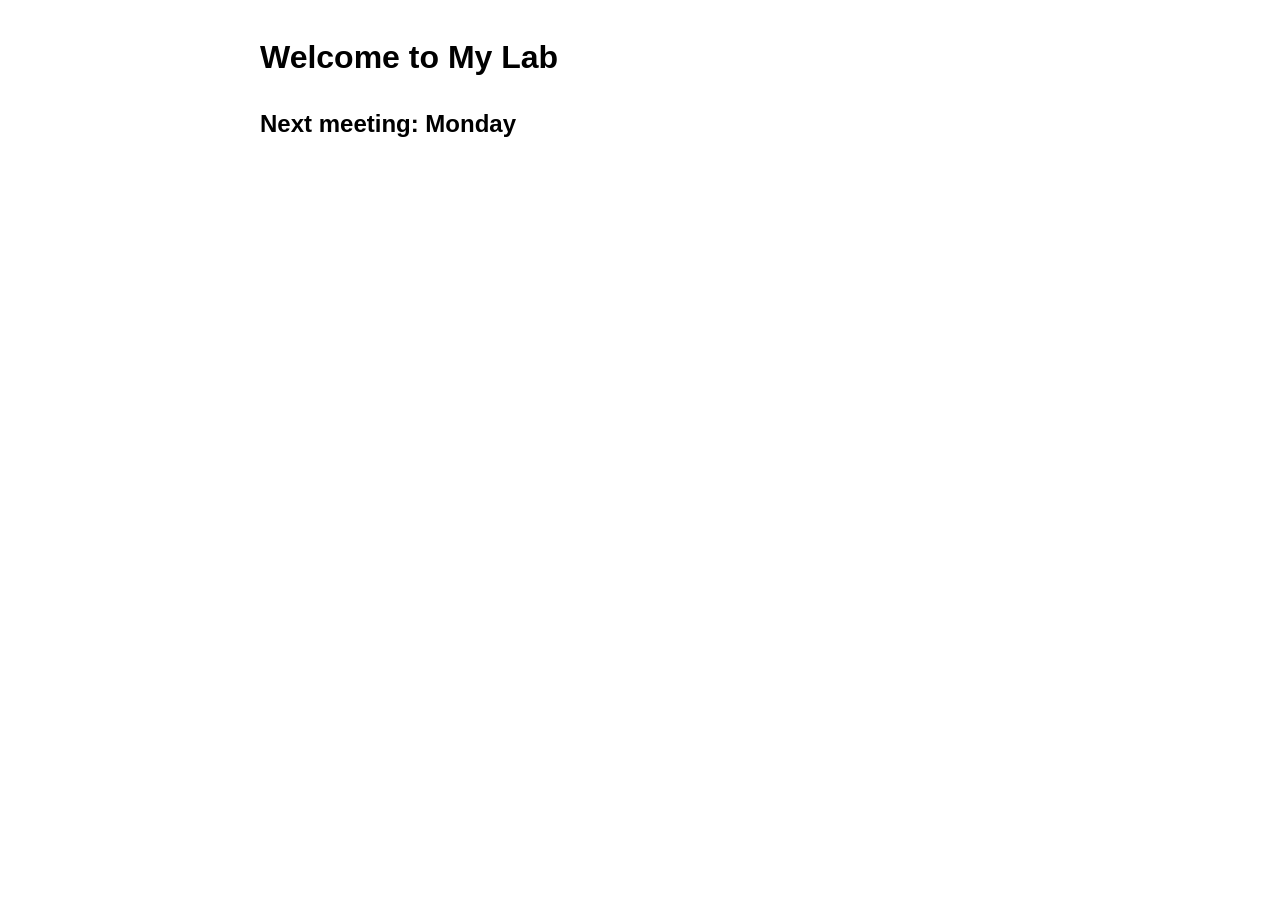
<file: Lab01/index.html>
﻿<!DOCTYPE html>
<!-- Name: Hemant Rathore | Roll No: 2410303204 | Lab 1 -->
<html lang="en">
<head>
<meta charset="UTF-8">
<meta name="viewport" content="width=device-width, initial-scale=1.0">
<title>Welcome</title>
<link rel="stylesheet" href="style.css">
</head>
<body>
<h1>Welcome to My Lab</h1>
<h2>Next meeting: Monday</h2>
</body>
</html>
</file>
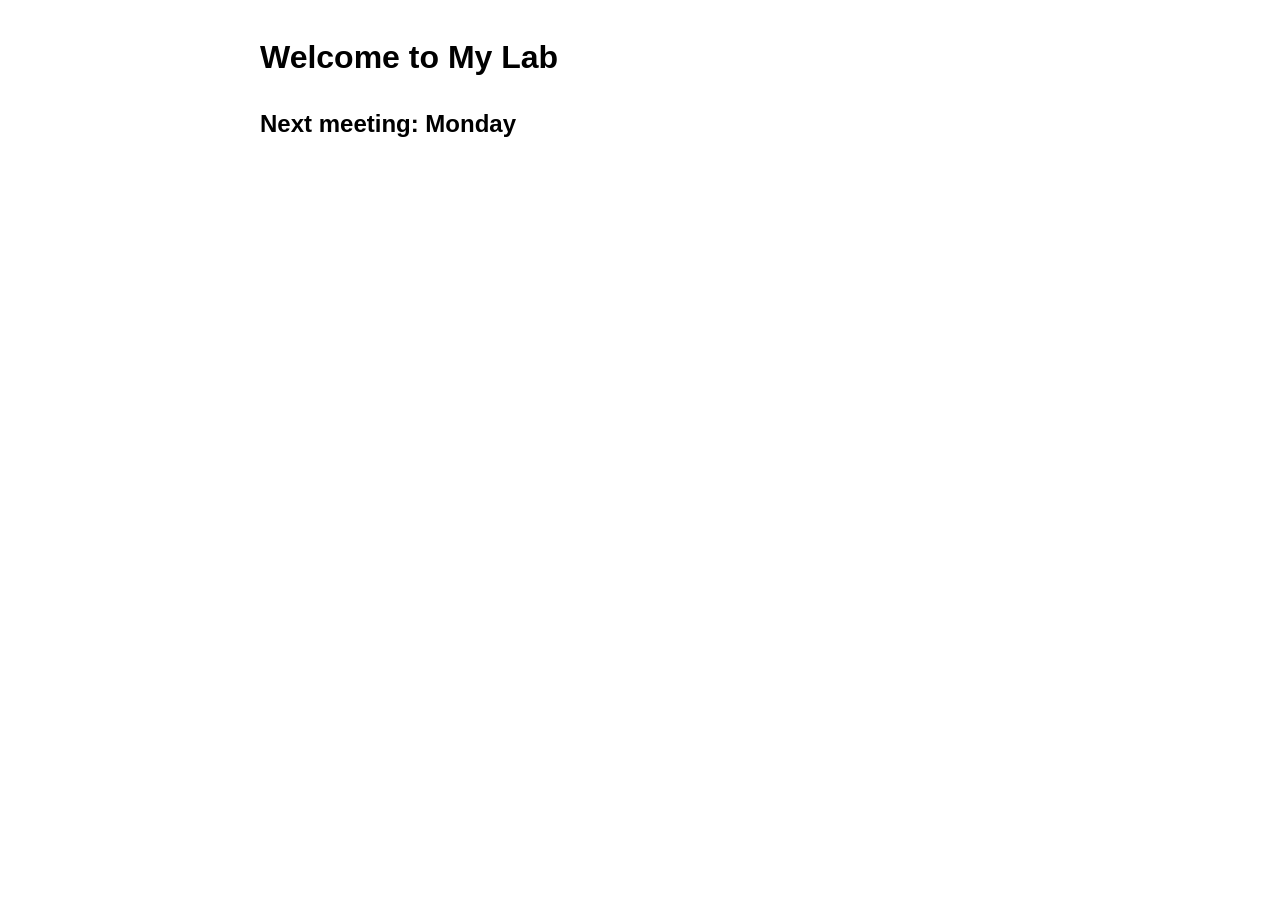
<file: Lab02/index.html>
﻿<!DOCTYPE html>
<!-- Name: Hemant Rathore | Roll No: 2410303204 | Lab 2 -->
<html lang="en">
<head>
<meta charset="UTF-8">
<meta name="viewport" content="width=device-width, initial-scale=1.0">
<title>Welcome</title>
<link rel="stylesheet" href="style.css">
</head>
<body>
<h1>Welcome to My Lab</h1>
<h2>Next meeting: Monday</h2>
</body>
</html>
</file>
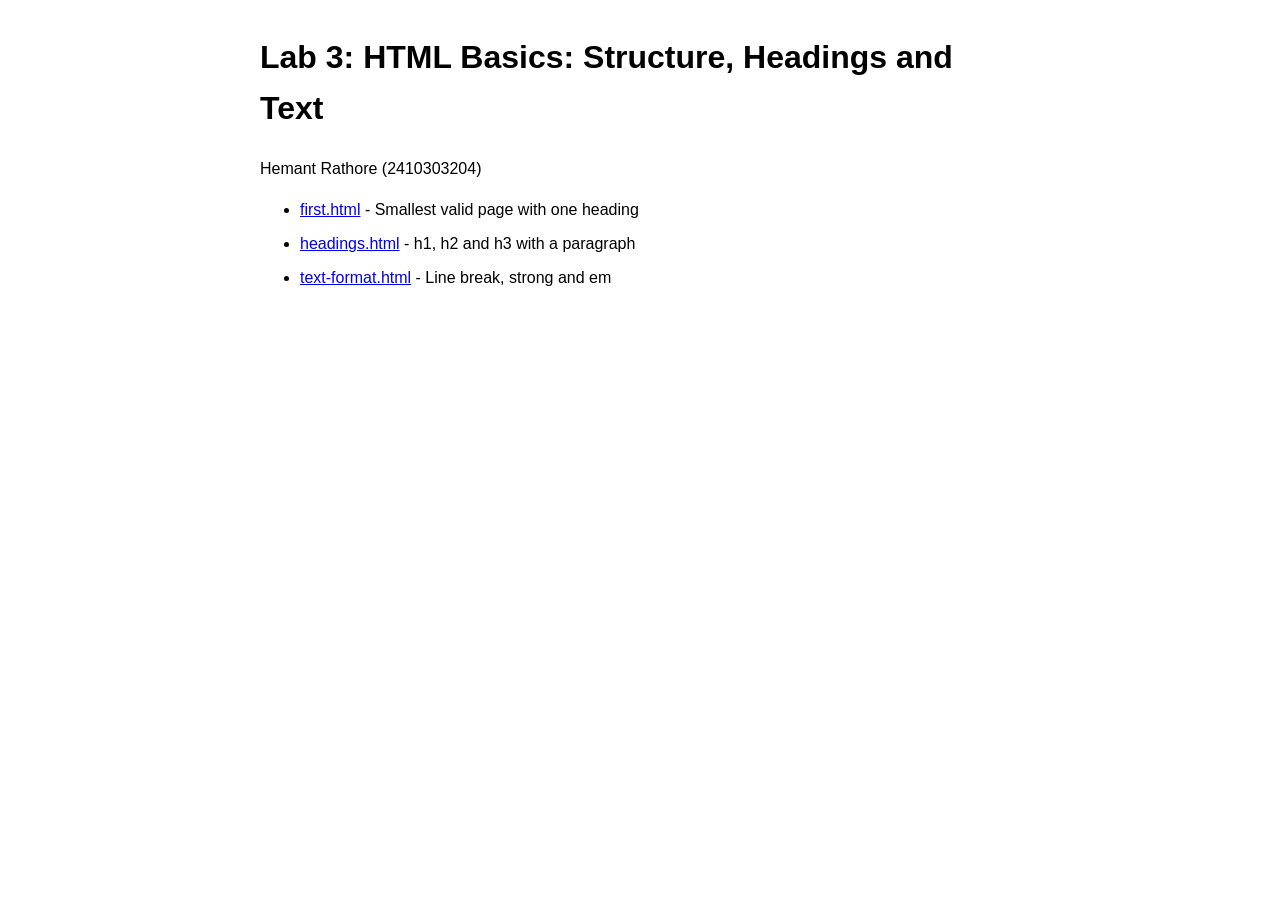
<file: Lab03/index.html>
﻿<!DOCTYPE html>
<!-- Name: Hemant Rathore | Roll No: 2410303204 | Lab 3 -->
<html lang="en">
<head>
<meta charset="UTF-8">
<meta name="viewport" content="width=device-width, initial-scale=1.0">
<title>Lab 3: HTML Basics: Structure, Headings and Text</title>
<link rel="stylesheet" href="style.css">
</head>
<body>
<h1 id="title">Lab 3: HTML Basics: Structure, Headings and Text</h1>
<p>Hemant Rathore (2410303204)</p>
<ul class="task-list">
    <li><a href="first.html">first.html</a> - Smallest valid page with one heading</li>
    <li><a href="headings.html">headings.html</a> - h1, h2 and h3 with a paragraph</li>
    <li><a href="text-format.html">text-format.html</a> - Line break, strong and em</li>
</ul>
</body>
</html>
</file>
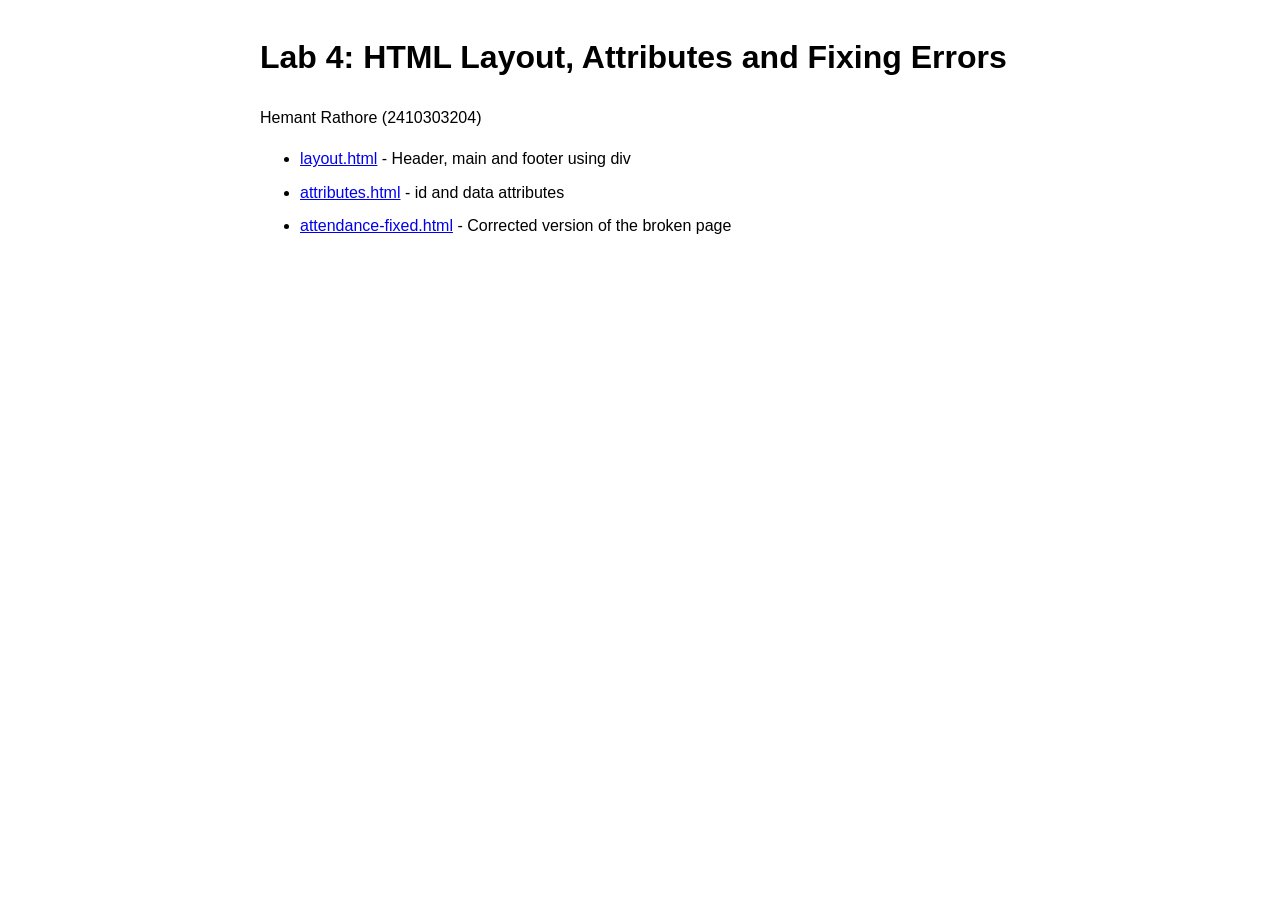
<file: Lab04/index.html>
﻿<!DOCTYPE html>
<!-- Name: Hemant Rathore | Roll No: 2410303204 | Lab 4 -->
<html lang="en">
<head>
<meta charset="UTF-8">
<meta name="viewport" content="width=device-width, initial-scale=1.0">
<title>Lab 4: HTML Layout, Attributes and Fixing Errors</title>
<link rel="stylesheet" href="style.css">
</head>
<body>
<h1 id="title">Lab 4: HTML Layout, Attributes and Fixing Errors</h1>
<p>Hemant Rathore (2410303204)</p>
<ul class="task-list">
    <li><a href="layout.html">layout.html</a> - Header, main and footer using div</li>
    <li><a href="attributes.html">attributes.html</a> - id and data attributes</li>
    <li><a href="attendance-fixed.html">attendance-fixed.html</a> - Corrected version of the broken page</li>
</ul>
</body>
</html>
</file>
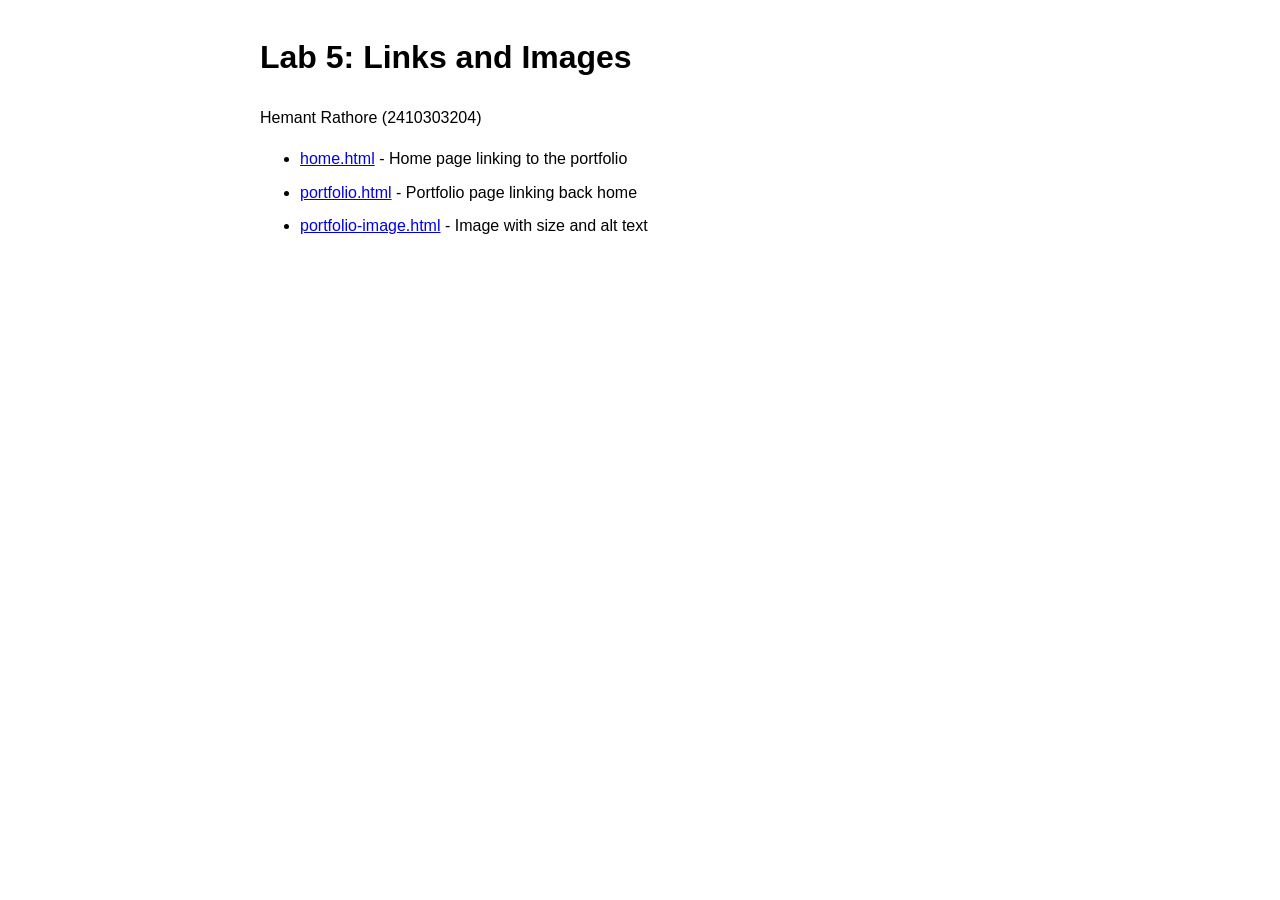
<file: Lab05/index.html>
﻿<!DOCTYPE html>
<!-- Name: Hemant Rathore | Roll No: 2410303204 | Lab 5 -->
<html lang="en">
<head>
<meta charset="UTF-8">
<meta name="viewport" content="width=device-width, initial-scale=1.0">
<title>Lab 5: Links and Images</title>
<link rel="stylesheet" href="style.css">
</head>
<body>
<h1 id="title">Lab 5: Links and Images</h1>
<p>Hemant Rathore (2410303204)</p>
<ul class="task-list">
    <li><a href="home.html">home.html</a> - Home page linking to the portfolio</li>
    <li><a href="portfolio.html">portfolio.html</a> - Portfolio page linking back home</li>
    <li><a href="portfolio-image.html">portfolio-image.html</a> - Image with size and alt text</li>
</ul>
</body>
</html>
</file>
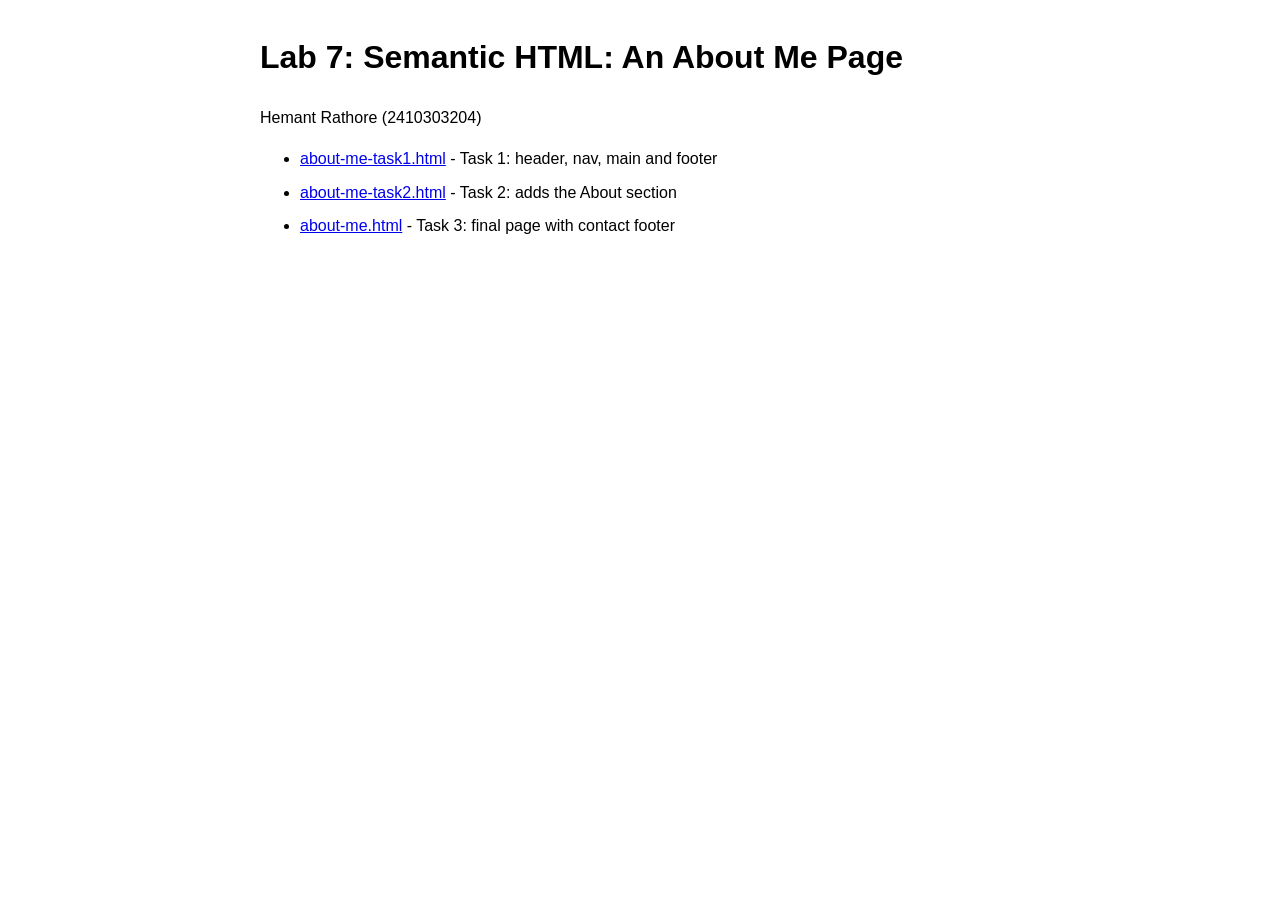
<file: Lab07/index.html>
﻿<!DOCTYPE html>
<!-- Name: Hemant Rathore | Roll No: 2410303204 | Lab 7 -->
<html lang="en">
<head>
<meta charset="UTF-8">
<meta name="viewport" content="width=device-width, initial-scale=1.0">
<title>Lab 7: Semantic HTML: An About Me Page</title>
<link rel="stylesheet" href="style.css">
</head>
<body>
<h1 id="title">Lab 7: Semantic HTML: An About Me Page</h1>
<p>Hemant Rathore (2410303204)</p>
<ul class="task-list">
    <li><a href="about-me-task1.html">about-me-task1.html</a> - Task 1: header, nav, main and footer</li>
    <li><a href="about-me-task2.html">about-me-task2.html</a> - Task 2: adds the About section</li>
    <li><a href="about-me.html">about-me.html</a> - Task 3: final page with contact footer</li>
</ul>
</body>
</html>
</file>
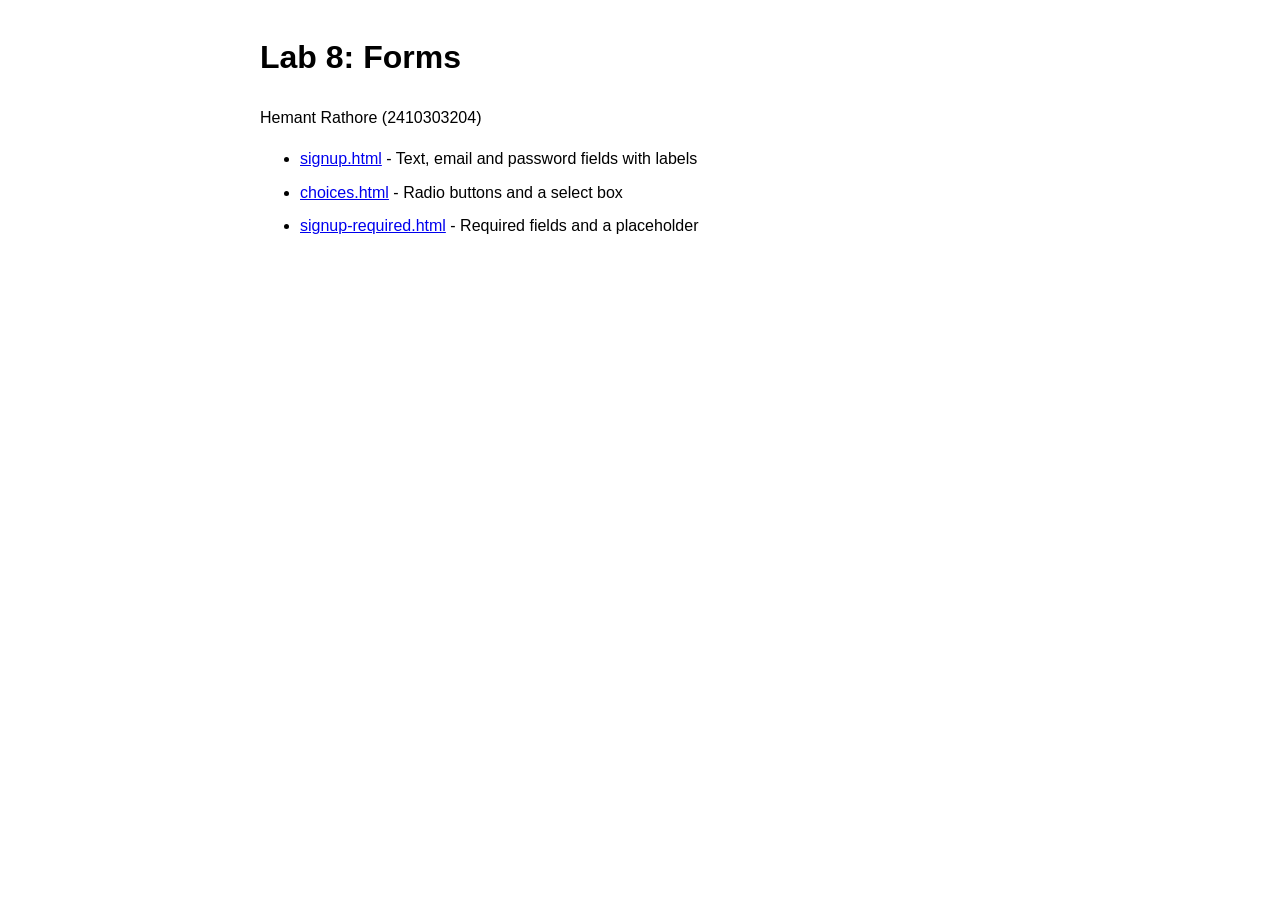
<file: Lab08/index.html>
﻿<!DOCTYPE html>
<!-- Name: Hemant Rathore | Roll No: 2410303204 | Lab 8 -->
<html lang="en">
<head>
<meta charset="UTF-8">
<meta name="viewport" content="width=device-width, initial-scale=1.0">
<title>Lab 8: Forms</title>
<link rel="stylesheet" href="style.css">
</head>
<body>
<h1 id="title">Lab 8: Forms</h1>
<p>Hemant Rathore (2410303204)</p>
<ul class="task-list">
    <li><a href="signup.html">signup.html</a> - Text, email and password fields with labels</li>
    <li><a href="choices.html">choices.html</a> - Radio buttons and a select box</li>
    <li><a href="signup-required.html">signup-required.html</a> - Required fields and a placeholder</li>
</ul>
</body>
</html>
</file>
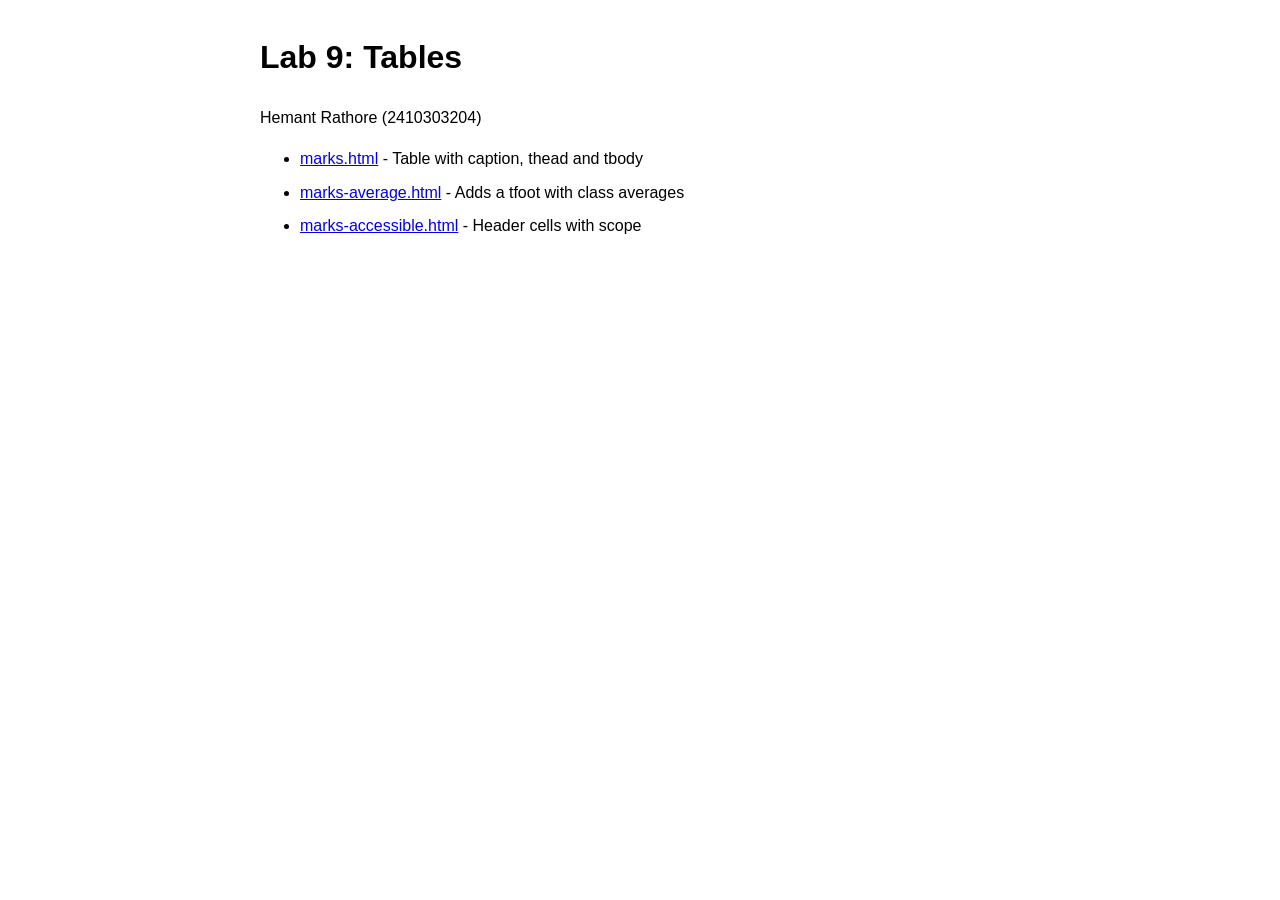
<file: Lab09/index.html>
﻿<!DOCTYPE html>
<!-- Name: Hemant Rathore | Roll No: 2410303204 | Lab 9 -->
<html lang="en">
<head>
<meta charset="UTF-8">
<meta name="viewport" content="width=device-width, initial-scale=1.0">
<title>Lab 9: Tables</title>
<link rel="stylesheet" href="style.css">
</head>
<body>
<h1 id="title">Lab 9: Tables</h1>
<p>Hemant Rathore (2410303204)</p>
<ul class="task-list">
    <li><a href="marks.html">marks.html</a> - Table with caption, thead and tbody</li>
    <li><a href="marks-average.html">marks-average.html</a> - Adds a tfoot with class averages</li>
    <li><a href="marks-accessible.html">marks-accessible.html</a> - Header cells with scope</li>
</ul>
</body>
</html>
</file>
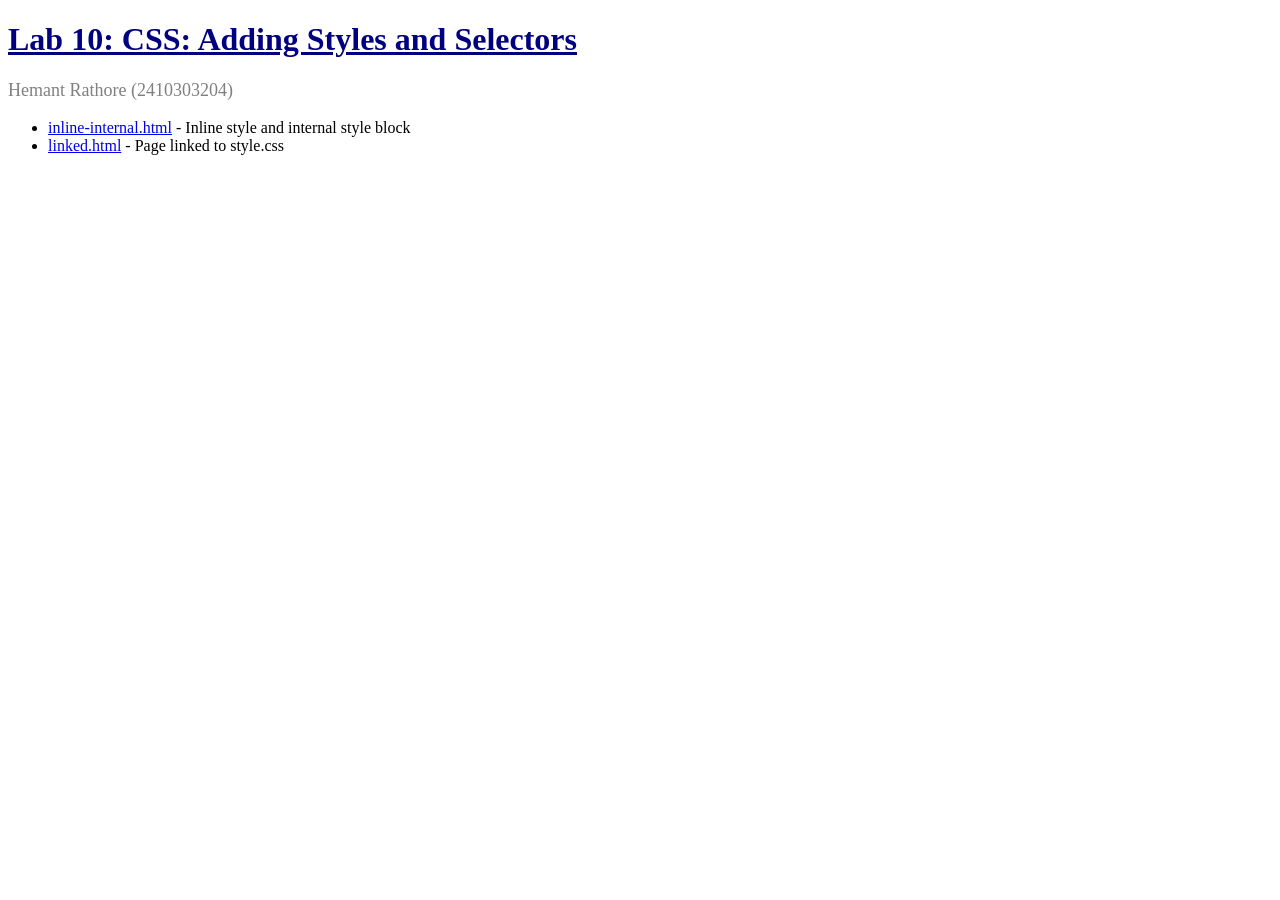
<file: Lab10/index.html>
﻿<!DOCTYPE html>
<!-- Name: Hemant Rathore | Roll No: 2410303204 | Lab 10 -->
<html lang="en">
<head>
<meta charset="UTF-8">
<meta name="viewport" content="width=device-width, initial-scale=1.0">
<title>Lab 10: CSS: Adding Styles and Selectors</title>
<link rel="stylesheet" href="style.css">
</head>
<body>
<h1 id="title">Lab 10: CSS: Adding Styles and Selectors</h1>
<p>Hemant Rathore (2410303204)</p>
<ul class="task-list">
    <li><a href="inline-internal.html">inline-internal.html</a> - Inline style and internal style block</li>
    <li><a href="linked.html">linked.html</a> - Page linked to style.css</li>
</ul>
</body>
</html>
</file>
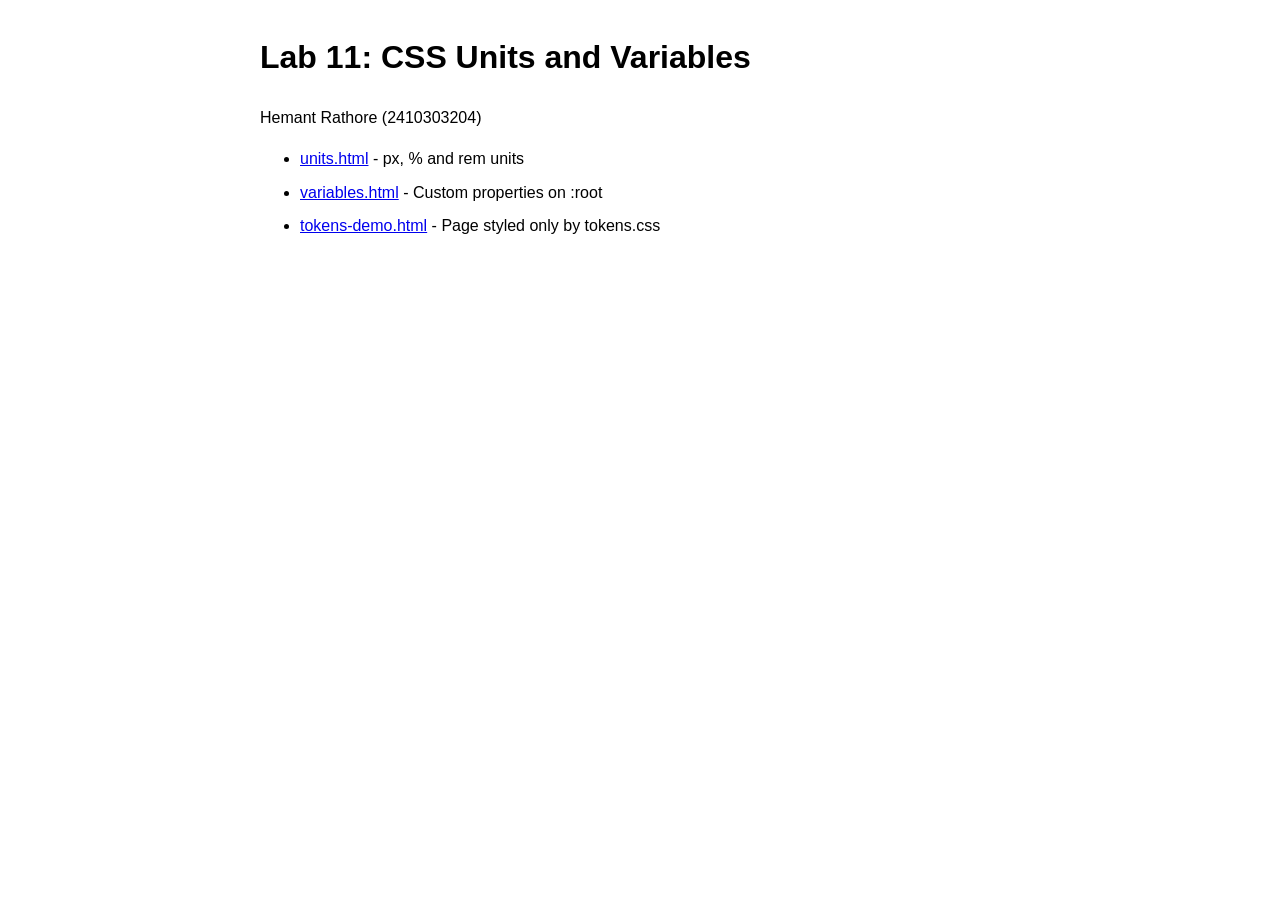
<file: Lab11/index.html>
﻿<!DOCTYPE html>
<!-- Name: Hemant Rathore | Roll No: 2410303204 | Lab 11 -->
<html lang="en">
<head>
<meta charset="UTF-8">
<meta name="viewport" content="width=device-width, initial-scale=1.0">
<title>Lab 11: CSS Units and Variables</title>
<link rel="stylesheet" href="style.css">
</head>
<body>
<h1 id="title">Lab 11: CSS Units and Variables</h1>
<p>Hemant Rathore (2410303204)</p>
<ul class="task-list">
    <li><a href="units.html">units.html</a> - px, % and rem units</li>
    <li><a href="variables.html">variables.html</a> - Custom properties on :root</li>
    <li><a href="tokens-demo.html">tokens-demo.html</a> - Page styled only by tokens.css</li>
</ul>
</body>
</html>
</file>
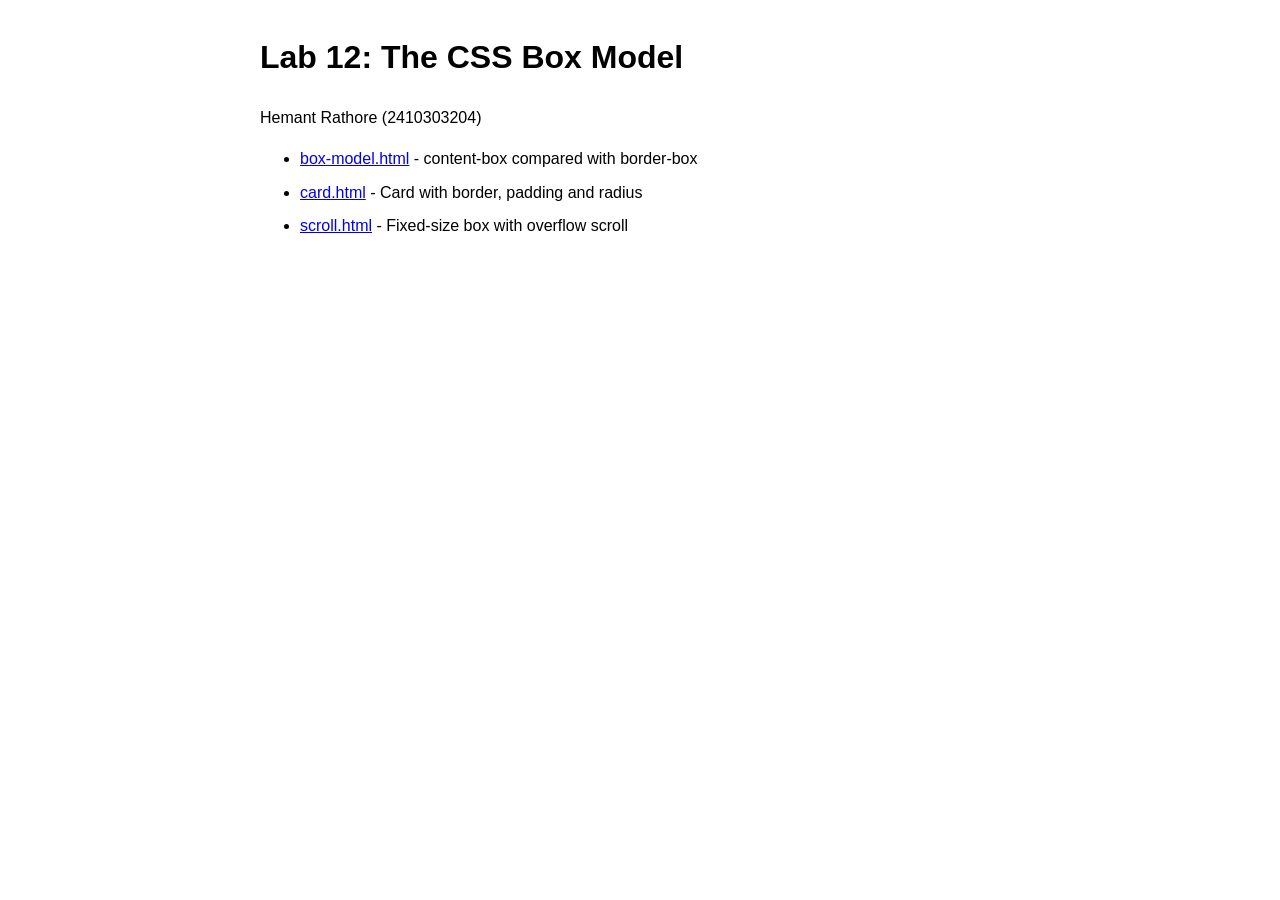
<file: Lab12/index.html>
﻿<!DOCTYPE html>
<!-- Name: Hemant Rathore | Roll No: 2410303204 | Lab 12 -->
<html lang="en">
<head>
<meta charset="UTF-8">
<meta name="viewport" content="width=device-width, initial-scale=1.0">
<title>Lab 12: The CSS Box Model</title>
<link rel="stylesheet" href="style.css">
</head>
<body>
<h1 id="title">Lab 12: The CSS Box Model</h1>
<p>Hemant Rathore (2410303204)</p>
<ul class="task-list">
    <li><a href="box-model.html">box-model.html</a> - content-box compared with border-box</li>
    <li><a href="card.html">card.html</a> - Card with border, padding and radius</li>
    <li><a href="scroll.html">scroll.html</a> - Fixed-size box with overflow scroll</li>
</ul>
</body>
</html>
</file>
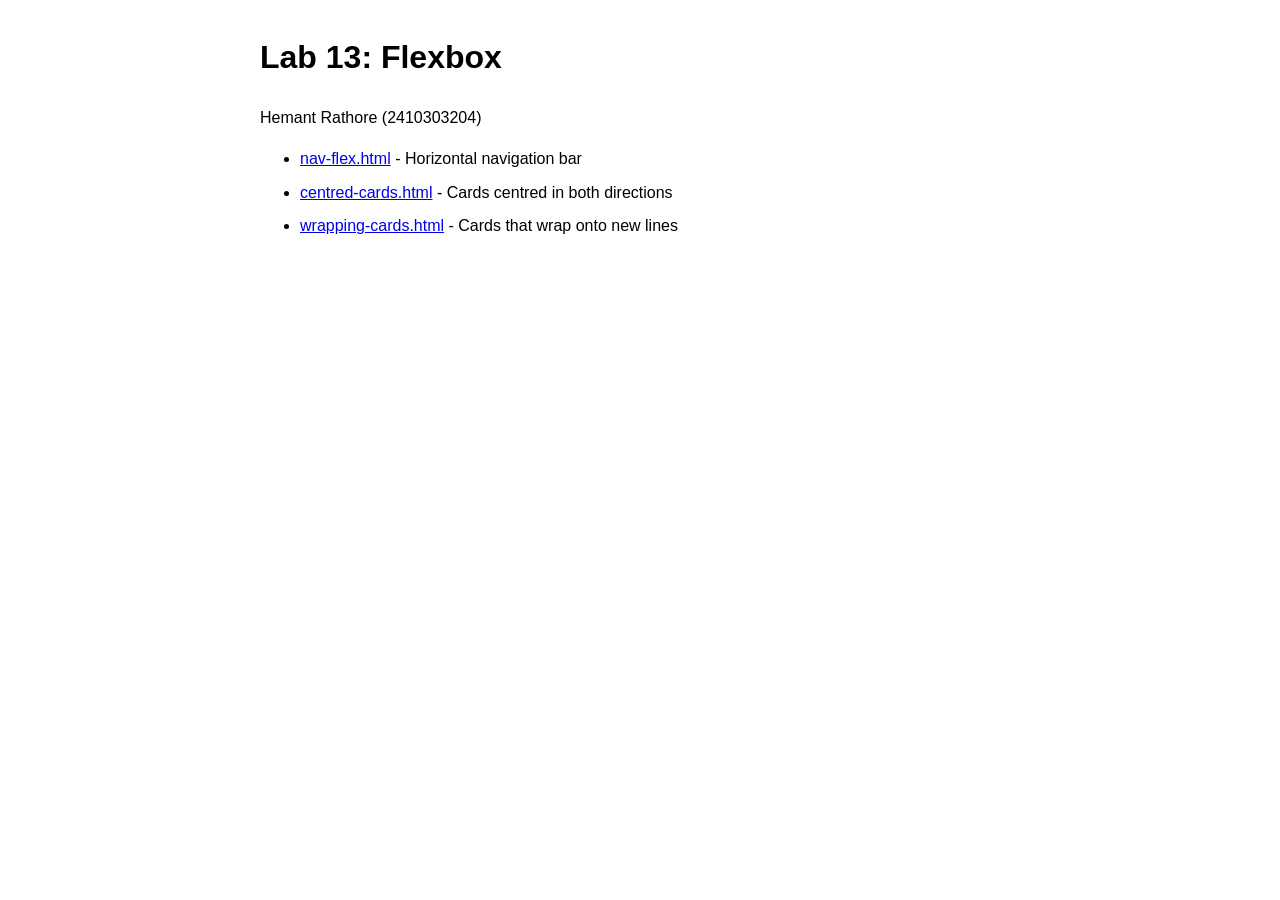
<file: Lab13/index.html>
﻿<!DOCTYPE html>
<!-- Name: Hemant Rathore | Roll No: 2410303204 | Lab 13 -->
<html lang="en">
<head>
<meta charset="UTF-8">
<meta name="viewport" content="width=device-width, initial-scale=1.0">
<title>Lab 13: Flexbox</title>
<link rel="stylesheet" href="style.css">
</head>
<body>
<h1 id="title">Lab 13: Flexbox</h1>
<p>Hemant Rathore (2410303204)</p>
<ul class="task-list">
    <li><a href="nav-flex.html">nav-flex.html</a> - Horizontal navigation bar</li>
    <li><a href="centred-cards.html">centred-cards.html</a> - Cards centred in both directions</li>
    <li><a href="wrapping-cards.html">wrapping-cards.html</a> - Cards that wrap onto new lines</li>
</ul>
</body>
</html>
</file>
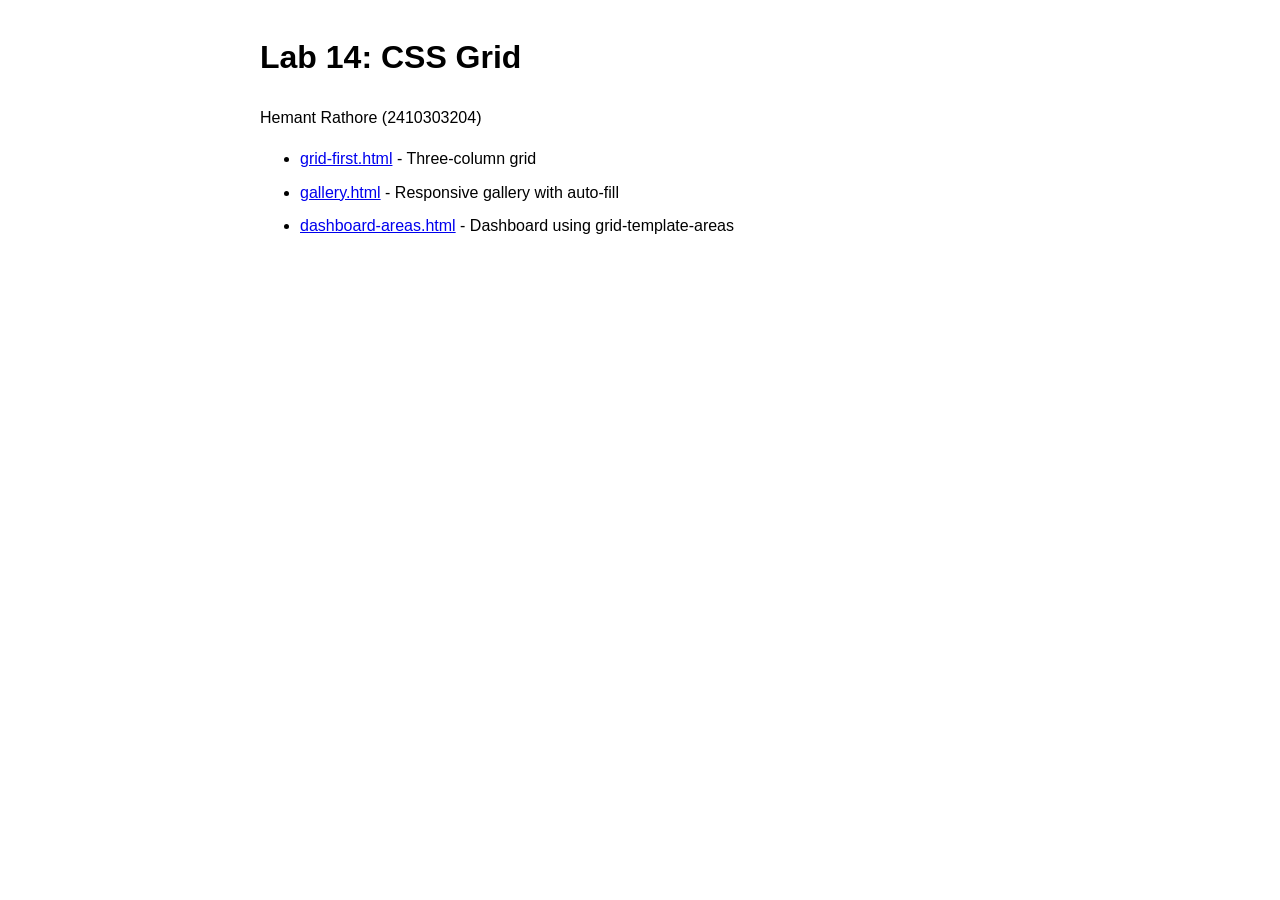
<file: Lab14/index.html>
﻿<!DOCTYPE html>
<!-- Name: Hemant Rathore | Roll No: 2410303204 | Lab 14 -->
<html lang="en">
<head>
<meta charset="UTF-8">
<meta name="viewport" content="width=device-width, initial-scale=1.0">
<title>Lab 14: CSS Grid</title>
<link rel="stylesheet" href="style.css">
</head>
<body>
<h1 id="title">Lab 14: CSS Grid</h1>
<p>Hemant Rathore (2410303204)</p>
<ul class="task-list">
    <li><a href="grid-first.html">grid-first.html</a> - Three-column grid</li>
    <li><a href="gallery.html">gallery.html</a> - Responsive gallery with auto-fill</li>
    <li><a href="dashboard-areas.html">dashboard-areas.html</a> - Dashboard using grid-template-areas</li>
</ul>
</body>
</html>
</file>
<file: Lab01/style.css>
/* Name: Hemant Rathore | Roll No: 2410303204 | Lab 1 */
body {
  font-family: sans-serif;
  line-height: 1.6;
  margin: 2rem auto;
  max-width: 760px;
  padding: 0 1rem;
}
</file>
<file: Lab02/style.css>
/* Name: Hemant Rathore | Roll No: 2410303204 | Lab 2 */
body {
  font-family: sans-serif;
  line-height: 1.6;
  margin: 2rem auto;
  max-width: 760px;
  padding: 0 1rem;
}
</file>
<file: Lab03/style.css>
﻿/* Name: Hemant Rathore | Roll No: 2410303204 | Lab 3 */
/* Styles for the index page */
body { font-family: sans-serif; max-width: 760px; margin: 2rem auto; padding: 0 1rem; line-height: 1.6; }
.task-list li { margin-bottom: 0.5rem; }
</file>
<file: Lab04/style.css>
﻿/* Name: Hemant Rathore | Roll No: 2410303204 | Lab 4 */
/* Styles for the index page */
body { font-family: sans-serif; max-width: 760px; margin: 2rem auto; padding: 0 1rem; line-height: 1.6; }
.task-list li { margin-bottom: 0.5rem; }
</file>
<file: Lab05/style.css>
﻿/* Name: Hemant Rathore | Roll No: 2410303204 | Lab 5 */
/* Styles for the index page */
body { font-family: sans-serif; max-width: 760px; margin: 2rem auto; padding: 0 1rem; line-height: 1.6; }
.task-list li { margin-bottom: 0.5rem; }
</file>
<file: Lab07/style.css>
﻿/* Name: Hemant Rathore | Roll No: 2410303204 | Lab 7 */
/* Styles for the index page */
body { font-family: sans-serif; max-width: 760px; margin: 2rem auto; padding: 0 1rem; line-height: 1.6; }
.task-list li { margin-bottom: 0.5rem; }
</file>
<file: Lab08/style.css>
﻿/* Name: Hemant Rathore | Roll No: 2410303204 | Lab 8 */
/* Styles for the index page */
body { font-family: sans-serif; max-width: 760px; margin: 2rem auto; padding: 0 1rem; line-height: 1.6; }
.task-list li { margin-bottom: 0.5rem; }
</file>
<file: Lab09/style.css>
﻿/* Name: Hemant Rathore | Roll No: 2410303204 | Lab 9 */
/* Styles for the index page */
body { font-family: sans-serif; max-width: 760px; margin: 2rem auto; padding: 0 1rem; line-height: 1.6; }
.task-list li { margin-bottom: 0.5rem; }
</file>
<file: Lab10/style.css>
h1 {
  color: navy;
}
.note {
  font-style: italic;
}
#title {
  text-decoration: underline;
}
p {
  font-size: 18px;
  color: grey;
}
</file>
<file: Lab11/style.css>
﻿/* Name: Hemant Rathore | Roll No: 2410303204 | Lab 11 */
/* Styles for the index page */
body { font-family: sans-serif; max-width: 760px; margin: 2rem auto; padding: 0 1rem; line-height: 1.6; }
.task-list li { margin-bottom: 0.5rem; }
</file>
<file: Lab12/style.css>
﻿/* Name: Hemant Rathore | Roll No: 2410303204 | Lab 12 */
/* Styles for the index page */
body { font-family: sans-serif; max-width: 760px; margin: 2rem auto; padding: 0 1rem; line-height: 1.6; }
.task-list li { margin-bottom: 0.5rem; }
</file>
<file: Lab13/style.css>
﻿/* Name: Hemant Rathore | Roll No: 2410303204 | Lab 13 */
/* Styles for the index page */
body { font-family: sans-serif; max-width: 760px; margin: 2rem auto; padding: 0 1rem; line-height: 1.6; }
.task-list li { margin-bottom: 0.5rem; }
</file>
<file: Lab14/style.css>
﻿/* Name: Hemant Rathore | Roll No: 2410303204 | Lab 14 */
/* Styles for the index page */
body { font-family: sans-serif; max-width: 760px; margin: 2rem auto; padding: 0 1rem; line-height: 1.6; }
.task-list li { margin-bottom: 0.5rem; }
</file>
